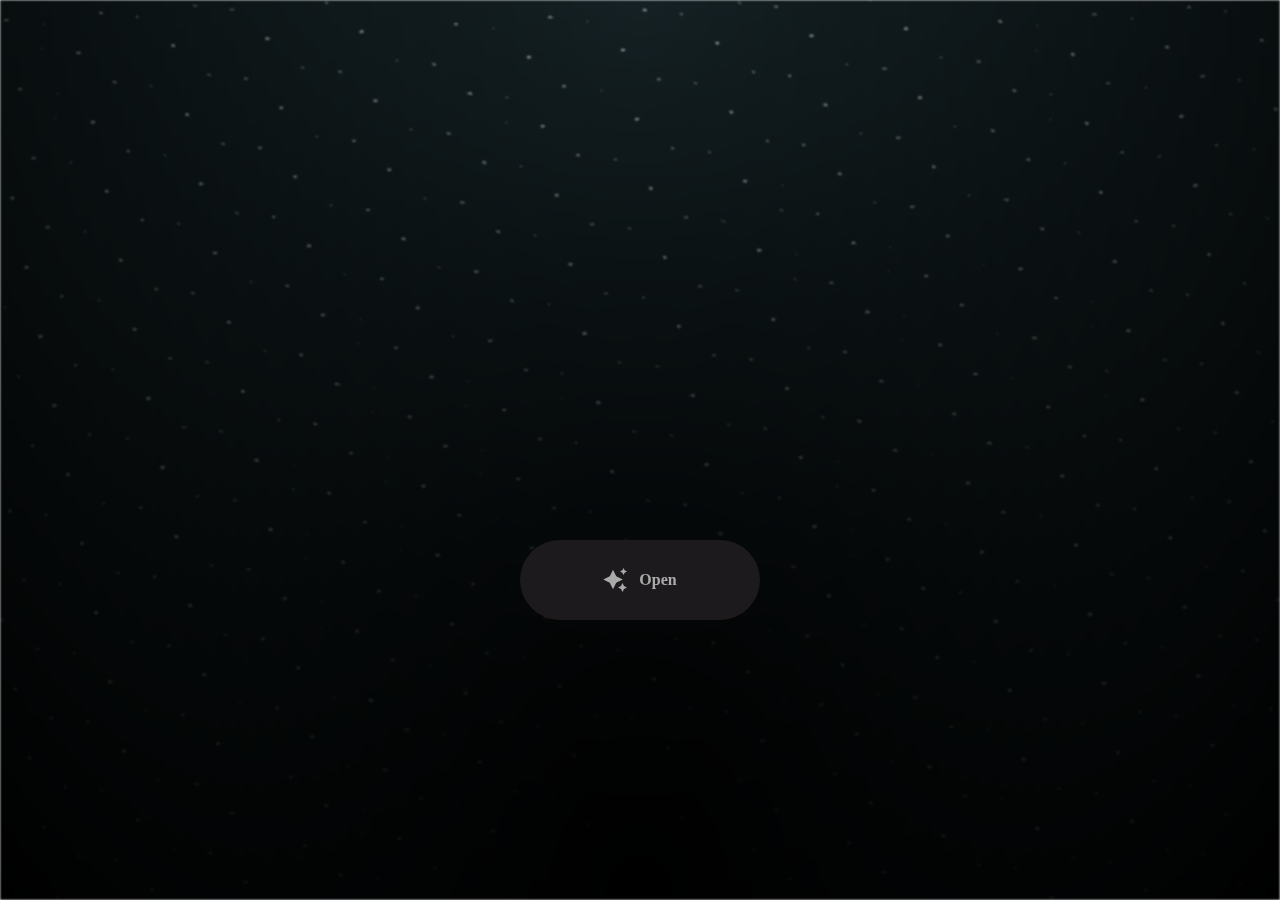
<file: index.html>
<html lang="en">
	<head>
		<meta charset="UTF-8" />
		<meta name="viewport" content="width=device-width, initial-scale=1.0" />
		<link rel="shortcut icon" href="images/gift.png" type="image/x-icon" />
		<link rel="stylesheet" href="css/index.css" />

		<!-- Document Title -->
		<title>I Have Something</title>
	</head>

	<body>
		<!-- Background -->
		<div class="night"></div>

		<!-- Title -->
		<h1 class="title"></h1>

		<!-- Button -->
		<div
			style="
				position: absolute;
				top: 60vh;
				width: 100%;
				display: flex;
				justify-content: center;
			"
		>
			<a href="flower.html" class="btn">
				<svg
					height="24"
					width="24"
					fill="#FFFFFF"
					viewBox="0 0 24 24"
					data-name="Layer 1"
					id="Layer_1"
					class="sparkle"
				>
					<path
						d="M10,21.236,6.755,14.745.264,11.5,6.755,8.255,10,1.764l3.245,6.491L19.736,11.5l-6.491,3.245ZM18,21l1.5,3L21,21l3-1.5L21,18l-1.5-3L18,18l-3,1.5ZM19.333,4.667,20.5,7l1.167-2.333L24,3.5,21.667,2.333,20.5,0,19.333,2.333,17,3.5Z"
					></path>
				</svg>

				<span class="text">Open</span>
			</a>
		</div>

		<script src="js/index.js"></script>
	</body>
</html>
</file>
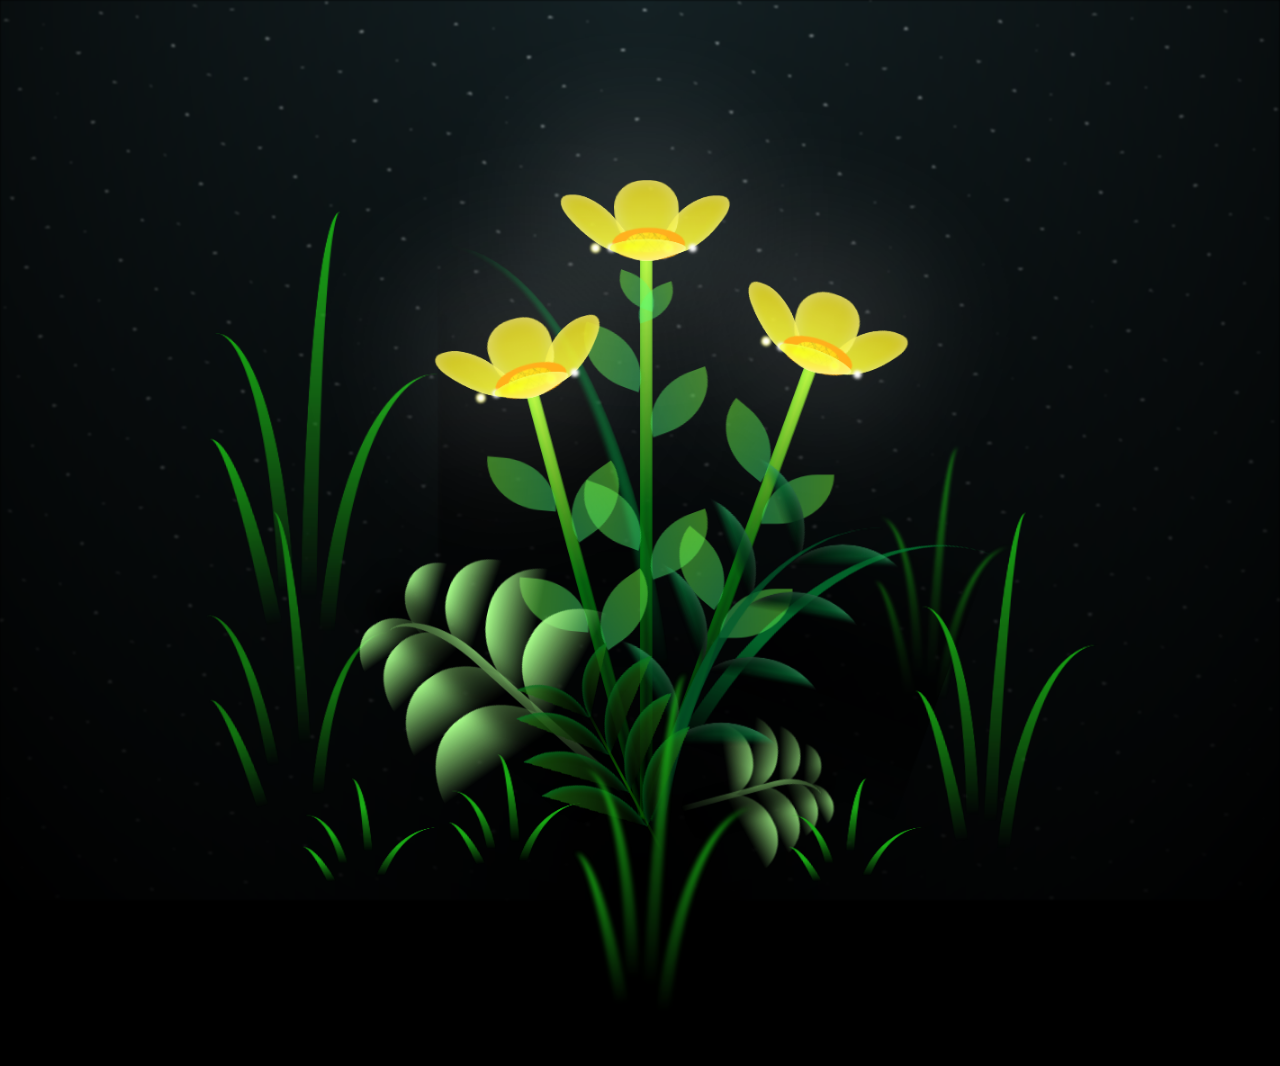
<file: flower.html>
<!DOCTYPE html>
<html lang="en">
	<head>
		<meta charset="UTF-8" />
		<meta http-equiv="X-UA-Compatible" content="IE=edge" />
		<meta name="viewport" content="width=device-width, initial-scale=1.0" />
		<link rel="shortcut icon" href="images/gift.png" type="image/x-icon" />
		<link rel="stylesheet" href="css/style.css" />

		<!-- Document Title -->
		<title>FLOWERS</title>
	</head>

	<body class="not-loaded">
		<!-- Background -->
		<div class="night"></div>

		<!-- Flower -->
		<div class="flowers">
			<div class="flower flower--1">
				<div class="flower__leafs flower__leafs--1">
					<div class="flower__leaf flower__leaf--1"></div>
					<div class="flower__leaf flower__leaf--2"></div>
					<div class="flower__leaf flower__leaf--3"></div>
					<div class="flower__leaf flower__leaf--4"></div>
					<div class="flower__white-circle"></div>

					<div class="flower__light flower__light--1"></div>
					<div class="flower__light flower__light--2"></div>
					<div class="flower__light flower__light--3"></div>
					<div class="flower__light flower__light--4"></div>
					<div class="flower__light flower__light--5"></div>
					<div class="flower__light flower__light--6"></div>
					<div class="flower__light flower__light--7"></div>
					<div class="flower__light flower__light--8"></div>
				</div>
				<div class="flower__line">
					<div class="flower__line__leaf flower__line__leaf--1"></div>
					<div class="flower__line__leaf flower__line__leaf--2"></div>
					<div class="flower__line__leaf flower__line__leaf--3"></div>
					<div class="flower__line__leaf flower__line__leaf--4"></div>
					<div class="flower__line__leaf flower__line__leaf--5"></div>
					<div class="flower__line__leaf flower__line__leaf--6"></div>
				</div>
			</div>

			<div class="flower flower--2">
				<div class="flower__leafs flower__leafs--2">
					<div class="flower__leaf flower__leaf--1"></div>
					<div class="flower__leaf flower__leaf--2"></div>
					<div class="flower__leaf flower__leaf--3"></div>
					<div class="flower__leaf flower__leaf--4"></div>
					<div class="flower__white-circle"></div>

					<div class="flower__light flower__light--1"></div>
					<div class="flower__light flower__light--2"></div>
					<div class="flower__light flower__light--3"></div>
					<div class="flower__light flower__light--4"></div>
					<div class="flower__light flower__light--5"></div>
					<div class="flower__light flower__light--6"></div>
					<div class="flower__light flower__light--7"></div>
					<div class="flower__light flower__light--8"></div>
				</div>
				<div class="flower__line">
					<div class="flower__line__leaf flower__line__leaf--1"></div>
					<div class="flower__line__leaf flower__line__leaf--2"></div>
					<div class="flower__line__leaf flower__line__leaf--3"></div>
					<div class="flower__line__leaf flower__line__leaf--4"></div>
				</div>
			</div>

			<div class="flower flower--3">
				<div class="flower__leafs flower__leafs--3">
					<div class="flower__leaf flower__leaf--1"></div>
					<div class="flower__leaf flower__leaf--2"></div>
					<div class="flower__leaf flower__leaf--3"></div>
					<div class="flower__leaf flower__leaf--4"></div>
					<div class="flower__white-circle"></div>

					<div class="flower__light flower__light--1"></div>
					<div class="flower__light flower__light--2"></div>
					<div class="flower__light flower__light--3"></div>
					<div class="flower__light flower__light--4"></div>
					<div class="flower__light flower__light--5"></div>
					<div class="flower__light flower__light--6"></div>
					<div class="flower__light flower__light--7"></div>
					<div class="flower__light flower__light--8"></div>
				</div>
				<div class="flower__line">
					<div class="flower__line__leaf flower__line__leaf--1"></div>
					<div class="flower__line__leaf flower__line__leaf--2"></div>
					<div class="flower__line__leaf flower__line__leaf--3"></div>
					<div class="flower__line__leaf flower__line__leaf--4"></div>
				</div>
			</div>

			<div class="grow-ans" style="--d: 1.2s">
				<div class="flower__g-long">
					<div class="flower__g-long__top"></div>
					<div class="flower__g-long__bottom"></div>
				</div>
			</div>

			<div class="growing-grass">
				<div class="flower__grass flower__grass--1">
					<div class="flower__grass--top"></div>
					<div class="flower__grass--bottom"></div>
					<div class="flower__grass__leaf flower__grass__leaf--1"></div>
					<div class="flower__grass__leaf flower__grass__leaf--2"></div>
					<div class="flower__grass__leaf flower__grass__leaf--3"></div>
					<div class="flower__grass__leaf flower__grass__leaf--4"></div>
					<div class="flower__grass__leaf flower__grass__leaf--5"></div>
					<div class="flower__grass__leaf flower__grass__leaf--6"></div>
					<div class="flower__grass__leaf flower__grass__leaf--7"></div>
					<div class="flower__grass__leaf flower__grass__leaf--8"></div>
					<div class="flower__grass__overlay"></div>
				</div>
			</div>

			<div class="growing-grass">
				<div class="flower__grass flower__grass--2">
					<div class="flower__grass--top"></div>
					<div class="flower__grass--bottom"></div>
					<div class="flower__grass__leaf flower__grass__leaf--1"></div>
					<div class="flower__grass__leaf flower__grass__leaf--2"></div>
					<div class="flower__grass__leaf flower__grass__leaf--3"></div>
					<div class="flower__grass__leaf flower__grass__leaf--4"></div>
					<div class="flower__grass__leaf flower__grass__leaf--5"></div>
					<div class="flower__grass__leaf flower__grass__leaf--6"></div>
					<div class="flower__grass__leaf flower__grass__leaf--7"></div>
					<div class="flower__grass__leaf flower__grass__leaf--8"></div>
					<div class="flower__grass__overlay"></div>
				</div>
			</div>

			<div class="grow-ans" style="--d: 2.4s">
				<div class="flower__g-right flower__g-right--1">
					<div class="leaf"></div>
				</div>
			</div>

			<div class="grow-ans" style="--d: 2.8s">
				<div class="flower__g-right flower__g-right--2">
					<div class="leaf"></div>
				</div>
			</div>

			<div class="grow-ans" style="--d: 2.8s">
				<div class="flower__g-front">
					<div
						class="flower__g-front__leaf-wrapper flower__g-front__leaf-wrapper--1"
					>
						<div class="flower__g-front__leaf"></div>
					</div>
					<div
						class="flower__g-front__leaf-wrapper flower__g-front__leaf-wrapper--2"
					>
						<div class="flower__g-front__leaf"></div>
					</div>
					<div
						class="flower__g-front__leaf-wrapper flower__g-front__leaf-wrapper--3"
					>
						<div class="flower__g-front__leaf"></div>
					</div>
					<div
						class="flower__g-front__leaf-wrapper flower__g-front__leaf-wrapper--4"
					>
						<div class="flower__g-front__leaf"></div>
					</div>
					<div
						class="flower__g-front__leaf-wrapper flower__g-front__leaf-wrapper--5"
					>
						<div class="flower__g-front__leaf"></div>
					</div>
					<div
						class="flower__g-front__leaf-wrapper flower__g-front__leaf-wrapper--6"
					>
						<div class="flower__g-front__leaf"></div>
					</div>
					<div
						class="flower__g-front__leaf-wrapper flower__g-front__leaf-wrapper--7"
					>
						<div class="flower__g-front__leaf"></div>
					</div>
					<div
						class="flower__g-front__leaf-wrapper flower__g-front__leaf-wrapper--8"
					>
						<div class="flower__g-front__leaf"></div>
					</div>
					<div class="flower__g-front__line"></div>
				</div>
			</div>

			<div class="grow-ans" style="--d: 3.2s">
				<div class="flower__g-fr">
					<div class="leaf"></div>
					<div class="flower__g-fr__leaf flower__g-fr__leaf--1"></div>
					<div class="flower__g-fr__leaf flower__g-fr__leaf--2"></div>
					<div class="flower__g-fr__leaf flower__g-fr__leaf--3"></div>
					<div class="flower__g-fr__leaf flower__g-fr__leaf--4"></div>
					<div class="flower__g-fr__leaf flower__g-fr__leaf--5"></div>
					<div class="flower__g-fr__leaf flower__g-fr__leaf--6"></div>
					<div class="flower__g-fr__leaf flower__g-fr__leaf--7"></div>
					<div class="flower__g-fr__leaf flower__g-fr__leaf--8"></div>
				</div>
			</div>

			<div class="long-g long-g--0">
				<div class="grow-ans" style="--d: 3s">
					<div class="leaf leaf--0"></div>
				</div>
				<div class="grow-ans" style="--d: 2.2s">
					<div class="leaf leaf--1"></div>
				</div>
				<div class="grow-ans" style="--d: 3.4s">
					<div class="leaf leaf--2"></div>
				</div>
				<div class="grow-ans" style="--d: 3.6s">
					<div class="leaf leaf--3"></div>
				</div>
			</div>

			<div class="long-g long-g--1">
				<div class="grow-ans" style="--d: 3.6s">
					<div class="leaf leaf--0"></div>
				</div>
				<div class="grow-ans" style="--d: 3.8s">
					<div class="leaf leaf--1"></div>
				</div>
				<div class="grow-ans" style="--d: 4s">
					<div class="leaf leaf--2"></div>
				</div>
				<div class="grow-ans" style="--d: 4.2s">
					<div class="leaf leaf--3"></div>
				</div>
			</div>

			<div class="long-g long-g--2">
				<div class="grow-ans" style="--d: 4s">
					<div class="leaf leaf--0"></div>
				</div>
				<div class="grow-ans" style="--d: 4.2s">
					<div class="leaf leaf--1"></div>
				</div>
				<div class="grow-ans" style="--d: 4.4s">
					<div class="leaf leaf--2"></div>
				</div>
				<div class="grow-ans" style="--d: 4.6s">
					<div class="leaf leaf--3"></div>
				</div>
			</div>

			<div class="long-g long-g--3">
				<div class="grow-ans" style="--d: 4s">
					<div class="leaf leaf--0"></div>
				</div>
				<div class="grow-ans" style="--d: 4.2s">
					<div class="leaf leaf--1"></div>
				</div>
				<div class="grow-ans" style="--d: 3s">
					<div class="leaf leaf--2"></div>
				</div>
				<div class="grow-ans" style="--d: 3.6s">
					<div class="leaf leaf--3"></div>
				</div>
			</div>

			<div class="long-g long-g--4">
				<div class="grow-ans" style="--d: 4s">
					<div class="leaf leaf--0"></div>
				</div>
				<div class="grow-ans" style="--d: 4.2s">
					<div class="leaf leaf--1"></div>
				</div>
				<div class="grow-ans" style="--d: 3s">
					<div class="leaf leaf--2"></div>
				</div>
				<div class="grow-ans" style="--d: 3.6s">
					<div class="leaf leaf--3"></div>
				</div>
			</div>

			<div class="long-g long-g--5">
				<div class="grow-ans" style="--d: 4s">
					<div class="leaf leaf--0"></div>
				</div>
				<div class="grow-ans" style="--d: 4.2s">
					<div class="leaf leaf--1"></div>
				</div>
				<div class="grow-ans" style="--d: 3s">
					<div class="leaf leaf--2"></div>
				</div>
				<div class="grow-ans" style="--d: 3.6s">
					<div class="leaf leaf--3"></div>
				</div>
			</div>

			<div class="long-g long-g--6">
				<div class="grow-ans" style="--d: 4.2s">
					<div class="leaf leaf--0"></div>
				</div>
				<div class="grow-ans" style="--d: 4.4s">
					<div class="leaf leaf--1"></div>
				</div>
				<div class="grow-ans" style="--d: 4.6s">
					<div class="leaf leaf--2"></div>
				</div>
				<div class="grow-ans" style="--d: 4.8s">
					<div class="leaf leaf--3"></div>
				</div>
			</div>

			<div class="long-g long-g--7">
				<div class="grow-ans" style="--d: 3s">
					<div class="leaf leaf--0"></div>
				</div>
				<div class="grow-ans" style="--d: 3.2s">
					<div class="leaf leaf--1"></div>
				</div>
				<div class="grow-ans" style="--d: 3.5s">
					<div class="leaf leaf--2"></div>
				</div>
				<div class="grow-ans" style="--d: 3.6s">
					<div class="leaf leaf--3"></div>
				</div>
			</div>
		</div>

		<!-- Title -->
		<h1 class="title"><span id="title"></span></h1>
	</body>
</html>

<!-- Import Javascript -->
<script src="js/main.js"></script>
</file>
<file: css/index.css>
*,
*::after,
*::before {
	padding: 0;
	margin: 0;
	box-sizing: border-box;
}

:root {
	--dark-color: #000;
}

.night {
	position: fixed;
	left: 50%;
	top: 0;
	transform: translateX(-50%);
	width: 100%;
	height: 100%;
	filter: blur(0.1vmin);
	background-image: radial-gradient(
			ellipse at top,
			transparent 0%,
			var(--dark-color)
		),
		radial-gradient(
			ellipse at bottom,
			var(--dark-color),
			rgba(145, 233, 255, 0.2)
		),
		repeating-linear-gradient(
			220deg,
			rgb(0, 0, 0) 0px,
			rgb(0, 0, 0) 19px,
			transparent 19px,
			transparent 22px
		),
		repeating-linear-gradient(
			189deg,
			rgb(0, 0, 0) 0px,
			rgb(0, 0, 0) 19px,
			transparent 19px,
			transparent 22px
		),
		repeating-linear-gradient(
			148deg,
			rgb(0, 0, 0) 0px,
			rgb(0, 0, 0) 19px,
			transparent 19px,
			transparent 22px
		),
		linear-gradient(90deg, rgb(255, 255, 250), rgb(240, 240, 240));
}

.title {
	position: absolute;
	top: 0;
	left: 0;
	color: white;
	font-family: 'Courier New', Courier, monospace;

	display: flex;
	flex-wrap: wrap;
	justify-content: center;
	align-content: center;
	align-items: center;

	width: 100%;
	height: 100vh;
	text-shadow: 0 0 20px white;
	letter-spacing: 0px;
}

@media (min-width: 500px) {
	.title {
		letter-spacing: 20px;
	}
}

@keyframes typing {
	from {
		opacity: 0;
	}

	to {
		opacity: 1;
	}
}

/* Terapkan animasi dengan delay */
.title span {
	opacity: 0;
	animation: typing 1s ease forwards;
	animation-delay: var(--delay);
}

a {
	text-decoration: none;
}

.btn {
	border: none;
	width: 15em;
	height: 5em;
	border-radius: 3em;
	display: flex;
	justify-content: center;
	align-items: center;
	gap: 12px;
	background: #1c1a1c;
	cursor: pointer;
	transition: all 1000ms ease-in-out;
}

.sparkle {
	fill: #aaaaaa;
	transition: all 800ms ease;
}

.text {
	font-weight: 600;
	color: #aaaaaa;
	font-size: medium;
}

.btn:hover {
	background: linear-gradient(0deg, #a47cf3, #683fea);
	box-shadow: inset 0px 1px 0px 0px rgba(255, 255, 255, 0.4),
		inset 0px -4px 0px 0px rgba(0, 0, 0, 0.2),
		0px 0px 0px 4px rgba(255, 255, 255, 0.2), 0px 0px 180px 0px #9917ff;
	transform: translateY(-2px);
}

.btn:hover .text {
	color: white;
}

.btn:hover .sparkle {
	fill: white;
	transform: scale(1.2);
}
</file>
<file: css/style.css>
*,
*::after,
*::before {
	padding: 0;
	margin: 0;
	box-sizing: border-box;
}

:root {
	--dark-color: #000;
}

.title {
	position: absolute;
	width: 100%;
	text-align: center;
	margin-top: 50px;
	top: 0;
	left: 0;
	color: white;
	font-family: 'Courier New', Courier, monospace;
	font-size: 70px;
	text-shadow: 0px 0px 20px white;
}

body {
	display: flex;
	align-items: flex-end;
	justify-content: center;
	min-height: 100vh;
	background-color: var(--dark-color);
	overflow: hidden;
	perspective: 1000px;
}

.night {
	position: fixed;
	left: 50%;
	top: 0;
	transform: translateX(-50%);
	width: 100%;
	height: 100%;
	filter: blur(0.1vmin);
	background-image: radial-gradient(
			ellipse at top,
			transparent 0%,
			var(--dark-color)
		),
		radial-gradient(
			ellipse at bottom,
			var(--dark-color),
			rgba(145, 233, 255, 0.2)
		),
		repeating-linear-gradient(
			220deg,
			rgb(0, 0, 0) 0px,
			rgb(0, 0, 0) 19px,
			transparent 19px,
			transparent 22px
		),
		repeating-linear-gradient(
			189deg,
			rgb(0, 0, 0) 0px,
			rgb(0, 0, 0) 19px,
			transparent 19px,
			transparent 22px
		),
		repeating-linear-gradient(
			148deg,
			rgb(0, 0, 0) 0px,
			rgb(0, 0, 0) 19px,
			transparent 19px,
			transparent 22px
		),
		linear-gradient(90deg, rgb(255, 255, 250), rgb(240, 240, 240));
}

.flowers {
	position: relative;
	transform: scale(0.9);
}

.flower {
	position: absolute;
	bottom: 10vmin;
	transform-origin: bottom center;
	z-index: 10;
	--fl-speed: 0.8s;
}

.flower--1 {
	animation: moving-flower-1 4s linear infinite;
}

.flower--1 .flower__line {
	height: 70vmin;
	animation-delay: 0.3s;
}

.flower--1 .flower__line__leaf--1 {
	animation: blooming-leaf-right var(--fl-speed) 1.6s backwards;
}

.flower--1 .flower__line__leaf--2 {
	animation: blooming-leaf-right var(--fl-speed) 1.4s backwards;
}

.flower--1 .flower__line__leaf--3 {
	animation: blooming-leaf-left var(--fl-speed) 1.2s backwards;
}

.flower--1 .flower__line__leaf--4 {
	animation: blooming-leaf-left var(--fl-speed) 1s backwards;
}

.flower--1 .flower__line__leaf--5 {
	animation: blooming-leaf-right var(--fl-speed) 1.8s backwards;
}

.flower--1 .flower__line__leaf--6 {
	animation: blooming-leaf-left var(--fl-speed) 2s backwards;
}

.flower--2 {
	left: 50%;
	transform: rotate(20deg);
	animation: moving-flower-2 4s linear infinite;
}

.flower--2 .flower__line {
	height: 60vmin;
	animation-delay: 0.6s;
}

.flower--2 .flower__line__leaf--1 {
	animation: blooming-leaf-right var(--fl-speed) 1.9s backwards;
}

.flower--2 .flower__line__leaf--2 {
	animation: blooming-leaf-right var(--fl-speed) 1.7s backwards;
}

.flower--2 .flower__line__leaf--3 {
	animation: blooming-leaf-left var(--fl-speed) 1.5s backwards;
}

.flower--2 .flower__line__leaf--4 {
	animation: blooming-leaf-left var(--fl-speed) 1.3s backwards;
}

.flower--3 {
	left: 50%;
	transform: rotate(-15deg);
	animation: moving-flower-3 4s linear infinite;
}

.flower--3 .flower__line {
	animation-delay: 0.9s;
}

.flower--3 .flower__line__leaf--1 {
	animation: blooming-leaf-right var(--fl-speed) 2.5s backwards;
}

.flower--3 .flower__line__leaf--2 {
	animation: blooming-leaf-right var(--fl-speed) 2.3s backwards;
}

.flower--3 .flower__line__leaf--3 {
	animation: blooming-leaf-left var(--fl-speed) 2.1s backwards;
}

.flower--3 .flower__line__leaf--4 {
	animation: blooming-leaf-left var(--fl-speed) 1.9s backwards;
}

.flower__leafs {
	position: relative;
	animation: blooming-flower 2s backwards;
	background-color: #ffff23;
}

.flower__leafs--1 {
	animation-delay: 1.1s;
}

.flower__leafs--2 {
	animation-delay: 1.4s;
}

.flower__leafs--3 {
	animation-delay: 1.7s;
}

.flower__leafs::after {
	content: '';
	position: absolute;
	left: 0;
	top: 0;
	transform: translate(-50%, -100%);
	width: 8vmin;
	height: 8vmin;
	background-color: #fff;
	filter: blur(10vmin);
}

.flower__leaf {
	position: absolute;
	bottom: 0;
	left: 50%;
	width: 8vmin;
	height: 11vmin;
	border-radius: 51% 49% 47% 53%/44% 45% 55% 69%;
	background-color: #ffff23;
	background-image: linear-gradient(to top, #fbff2a, #e2d111);
	transform-origin: bottom center;
	opacity: 0.9;
	box-shadow: inset 0 0 2vmin rgba(255, 255, 255, 0.5);
}

.flower__leaf--1 {
	transform: translate(-10%, 1%) rotateY(40deg) rotateX(-50deg);
}

.flower__leaf--2 {
	transform: translate(-50%, -4%) rotateX(40deg);
}

.flower__leaf--3 {
	transform: translate(-90%, 0%) rotateY(45deg) rotateX(50deg);
}

.flower__leaf--4 {
	width: 8vmin;
	height: 8vmin;
	transform-origin: bottom left;
	border-radius: 4vmin 10vmin 4vmin 4vmin;
	transform: translate(0%, 18%) rotateX(70deg) rotate(-43deg);
	background-image: linear-gradient(to top, rgba(255, 2555, 255, 0.4), #f2ff00);
	z-index: 1;
	opacity: 0.8;
	-webkit-transform: translate(0%, 18%) rotateX(70deg) rotate(-43deg);
	-moz-transform: translate(0%, 18%) rotateX(70deg) rotate(-43deg);
	-ms-transform: translate(0%, 18%) rotateX(70deg) rotate(-43deg);
	-o-transform: translate(0%, 18%) rotateX(70deg) rotate(-43deg);
}

.flower__white-circle {
	position: absolute;
	left: -3.5vmin;
	top: -3vmin;
	width: 9vmin;
	height: 4vmin;
	border-radius: 50%;
	background-color: #ffa805;
}

.flower__white-circle::after {
	content: '';
	position: absolute;
	left: 50%;
	top: 45%;
	transform: translate(-50%, -50%);
	width: 60%;
	height: 60%;
	border-radius: inherit;
	background-image: repeating-linear-gradient(
			135deg,
			rgba(0, 0, 0, 0.03) 0px,
			rgba(0, 0, 0, 0.03) 1px,
			transparent 1px,
			transparent 12px
		),
		repeating-linear-gradient(
			45deg,
			rgba(0, 0, 0, 0.03) 0px,
			rgba(0, 0, 0, 0.03) 1px,
			transparent 1px,
			transparent 12px
		),
		repeating-linear-gradient(
			67.5deg,
			rgba(0, 0, 0, 0.03) 0px,
			rgba(0, 0, 0, 0.03) 1px,
			transparent 1px,
			transparent 12px
		),
		repeating-linear-gradient(
			135deg,
			rgba(0, 0, 0, 0.03) 0px,
			rgba(0, 0, 0, 0.03) 1px,
			transparent 1px,
			transparent 12px
		),
		repeating-linear-gradient(
			45deg,
			rgba(0, 0, 0, 0.03) 0px,
			rgba(0, 0, 0, 0.03) 1px,
			transparent 1px,
			transparent 12px
		),
		repeating-linear-gradient(
			112.5deg,
			rgba(0, 0, 0, 0.03) 0px,
			rgba(0, 0, 0, 0.03) 1px,
			transparent 1px,
			transparent 12px
		),
		repeating-linear-gradient(
			112.5deg,
			rgba(0, 0, 0, 0.03) 0px,
			rgba(0, 0, 0, 0.03) 1px,
			transparent 1px,
			transparent 12px
		),
		repeating-linear-gradient(
			45deg,
			rgba(0, 0, 0, 0.03) 0px,
			rgba(0, 0, 0, 0.03) 1px,
			transparent 1px,
			transparent 12px
		),
		repeating-linear-gradient(
			22.5deg,
			rgba(0, 0, 0, 0.03) 0px,
			rgba(0, 0, 0, 0.03) 1px,
			transparent 1px,
			transparent 12px
		),
		repeating-linear-gradient(
			45deg,
			rgba(0, 0, 0, 0.03) 0px,
			rgba(0, 0, 0, 0.03) 1px,
			transparent 1px,
			transparent 12px
		),
		repeating-linear-gradient(
			22.5deg,
			rgba(0, 0, 0, 0.03) 0px,
			rgba(0, 0, 0, 0.03) 1px,
			transparent 1px,
			transparent 12px
		),
		repeating-linear-gradient(
			135deg,
			rgba(0, 0, 0, 0.03) 0px,
			rgba(0, 0, 0, 0.03) 1px,
			transparent 1px,
			transparent 12px
		),
		repeating-linear-gradient(
			157.5deg,
			rgba(0, 0, 0, 0.03) 0px,
			rgba(0, 0, 0, 0.03) 1px,
			transparent 1px,
			transparent 12px
		),
		repeating-linear-gradient(
			67.5deg,
			rgba(0, 0, 0, 0.03) 0px,
			rgba(0, 0, 0, 0.03) 1px,
			transparent 1px,
			transparent 12px
		),
		repeating-linear-gradient(
			67.5deg,
			rgba(0, 0, 0, 0.03) 0px,
			rgba(0, 0, 0, 0.03) 1px,
			transparent 1px,
			transparent 12px
		),
		linear-gradient(90deg, rgb(255, 235, 18), rgb(255, 206, 0));
}

.flower__line {
	height: 55vmin;
	width: 1.5vmin;
	background-image: linear-gradient(
			to left,
			rgba(0, 146, 10, 0.2),
			transparent,
			rgba(0, 208, 10, 0.2)
		),
		linear-gradient(to top, transparent 10%, #098013b7, #bfff34);
	box-shadow: inset 0 0 2px rgba(0, 0, 0, 0.5);
	animation: grow-flower-tree 4s backwards;
}

.flower__line__leaf {
	--w: 7vmin;
	--h: calc(var(--w) + 2vmin);
	position: absolute;
	top: 20%;
	left: 90%;
	width: var(--w);
	height: var(--h);
	border-top-right-radius: var(--h);
	border-bottom-left-radius: var(--h);
	background-image: linear-gradient(to top, rgba(72, 255, 130, 0.4), #77ff4176);
}

.flower__line__leaf--1 {
	transform: rotate(70deg) rotateY(30deg);
}

.flower__line__leaf--2 {
	top: 45%;
	transform: rotate(70deg) rotateY(30deg);
}

.flower__line__leaf--3,
.flower__line__leaf--4,
.flower__line__leaf--6 {
	border-top-right-radius: 0;
	border-bottom-left-radius: 0;
	border-top-left-radius: var(--h);
	border-bottom-right-radius: var(--h);
	left: -460%;
	top: 12%;
	transform: rotate(-70deg) rotateY(30deg);
}

.flower__line__leaf--4 {
	top: 40%;
}

.flower__line__leaf--5 {
	top: 0;
	transform-origin: left;
	transform: rotate(70deg) rotateY(30deg) scale(0.6);
}

.flower__line__leaf--6 {
	top: -2%;
	left: -450%;
	transform-origin: right;
	transform: rotate(-70deg) rotateY(30deg) scale(0.6);
}

.flower__light {
	position: absolute;
	bottom: 0vmin;
	width: 1vmin;
	height: 1vmin;
	background-color: rgb(255, 251, 0);
	border-radius: 50%;
	filter: blur(0.2vmin);
	animation: light-ans 4s linear infinite backwards;
}

.flower__light:nth-child(odd) {
	background-color: #ffffff;
}

.flower__light--1 {
	left: -2vmin;
	animation-delay: 1s;
}

.flower__light--2 {
	left: 3vmin;
	animation-delay: 0.5s;
}

.flower__light--3 {
	left: -6vmin;
	animation-delay: 0.3s;
}

.flower__light--4 {
	left: 6vmin;
	animation-delay: 0.9s;
}

.flower__light--5 {
	left: -1vmin;
	animation-delay: 1.5s;
}

.flower__light--6 {
	left: -4vmin;
	animation-delay: 3s;
}

.flower__light--7 {
	left: 3vmin;
	animation-delay: 2s;
}

.flower__light--8 {
	left: -6vmin;
	animation-delay: 3.5s;
}

.flower__grass {
	--c: #a9ff8c;
	--line-w: 1.5vmin;
	position: absolute;
	bottom: 12vmin;
	left: -7vmin;
	display: flex;
	flex-direction: column;
	align-items: flex-end;
	z-index: 20;
	transform-origin: bottom center;
	transform: rotate(-48deg) rotateY(40deg);
}

.flower__grass--1 {
	animation: moving-grass 2s linear infinite;
}

.flower__grass--2 {
	left: 2vmin;
	bottom: 10vmin;
	transform: scale(0.5) rotate(75deg) rotateX(10deg) rotateY(-200deg);
	opacity: 0.8;
	z-index: 0;
	animation: moving-grass--2 1.5s linear infinite;
}

.flower__grass--top {
	width: 7vmin;
	height: 10vmin;
	border-top-right-radius: 100%;
	border-right: var(--line-w) solid var(--c);
	transform-origin: bottom center;
	transform: rotate(-2deg);
}

.flower__grass--bottom {
	margin-top: -2px;
	width: var(--line-w);
	height: 25vmin;
	background-image: linear-gradient(to top, transparent, var(--c));
}

.flower__grass__leaf {
	--size: 10vmin;
	position: absolute;
	width: calc(var(--size) * 2.1);
	height: var(--size);
	border-top-left-radius: var(--size);
	border-top-right-radius: var(--size);
	background-image: linear-gradient(
		to top,
		transparent,
		transparent 30%,
		var(--c)
	);
	z-index: 100;
}

.flower__grass__leaf--1 {
	top: -6%;
	left: 30%;
	--size: 6vmin;
	transform: rotate(-20deg);
	animation: growing-grass-ans--1 2s 2.6s backwards;
}

@keyframes growing-grass-ans--1 {
	0% {
		transform-origin: bottom left;
		transform: rotate(-20deg) scale(0);
	}
}

.flower__grass__leaf--2 {
	top: -5%;
	left: -110%;
	--size: 6vmin;
	transform: rotate(10deg);
	animation: growing-grass-ans--2 2s 2.4s linear backwards;
}

@keyframes growing-grass-ans--2 {
	0% {
		transform-origin: bottom right;
		transform: rotate(10deg) scale(0);
	}
}

.flower__grass__leaf--3 {
	top: 5%;
	left: 60%;
	--size: 8vmin;
	transform: rotate(-18deg) rotateX(-20deg);
	animation: growing-grass-ans--3 2s 2.2s linear backwards;
}

@keyframes growing-grass-ans--3 {
	0% {
		transform-origin: bottom left;
		transform: rotate(-18deg) rotateX(-20deg) scale(0);
	}
}

.flower__grass__leaf--4 {
	top: 6%;
	left: -135%;
	--size: 8vmin;
	transform: rotate(2deg);
	animation: growing-grass-ans--4 2s 2s linear backwards;
}

@keyframes growing-grass-ans--4 {
	0% {
		transform-origin: bottom right;
		transform: rotate(2deg) scale(0);
	}
}

.flower__grass__leaf--5 {
	top: 20%;
	left: 60%;
	--size: 10vmin;
	transform: rotate(-24deg) rotateX(-20deg);
	animation: growing-grass-ans--5 2s 1.8s linear backwards;
}

@keyframes growing-grass-ans--5 {
	0% {
		transform-origin: bottom left;
		transform: rotate(-24deg) rotateX(-20deg) scale(0);
	}
}

.flower__grass__leaf--6 {
	top: 22%;
	left: -180%;
	--size: 10vmin;
	transform: rotate(10deg);
	animation: growing-grass-ans--6 2s 1.6s linear backwards;
}

@keyframes growing-grass-ans--6 {
	0% {
		transform-origin: bottom right;
		transform: rotate(10deg) scale(0);
	}
}

.flower__grass__leaf--7 {
	top: 39%;
	left: 70%;
	--size: 10vmin;
	transform: rotate(-10deg);
	animation: growing-grass-ans--7 2s 1.4s linear backwards;
}

@keyframes growing-grass-ans--7 {
	0% {
		transform-origin: bottom left;
		transform: rotate(-10deg) scale(0);
	}
}

.flower__grass__leaf--8 {
	top: 40%;
	left: -215%;
	--size: 11vmin;
	transform: rotate(10deg);
	animation: growing-grass-ans--8 2s 1.2s linear backwards;
}

@keyframes growing-grass-ans--8 {
	0% {
		transform-origin: bottom right;
		transform: rotate(10deg) scale(0);
	}
}

.flower__grass__overlay {
	position: absolute;
	top: -10%;
	right: 0%;
	width: 100%;
	height: 100%;
	background-color: rgba(0, 0, 0, 0.6);
	filter: blur(1.5vmin);
	z-index: 100;
}

.flower__g-long {
	--w: 2vmin;
	--h: 6vmin;
	--c: ##098013ad;
	position: absolute;
	bottom: 10vmin;
	left: -3vmin;
	transform-origin: bottom center;
	transform: rotate(-30deg) rotateY(-20deg);
	display: flex;
	flex-direction: column;
	align-items: flex-end;
	animation: flower-g-long-ans 3s linear infinite;
}

@keyframes flower-g-long-ans {
	0%,
	100% {
		transform: rotate(-30deg) rotateY(-20deg);
	}

	50% {
		transform: rotate(-32deg) rotateY(-20deg);
	}
}

.flower__g-long__top {
	top: calc(var(--h) * -1);
	width: calc(var(--w) + 1vmin);
	height: var(--h);
	border-top-right-radius: 100%;
	border-right: 0.7vmin solid var(--c);
	transform: translate(-0.7vmin, 1vmin);
}

.flower__g-long__bottom {
	width: var(--w);
	height: 50vmin;
	transform-origin: bottom center;
	background-image: linear-gradient(to top, transparent 30%, var(--c));
	box-shadow: inset 0 0 2px rgba(0, 0, 0, 0.5);
	-webkit-clip-path: polygon(35% 0, 65% 1%, 100% 100%, 0% 100%);
	clip-path: polygon(35% 0, 65% 1%, 100% 100%, 0% 100%);
}

.flower__g-right {
	position: absolute;
	bottom: 6vmin;
	left: -2vmin;
	transform-origin: bottom left;
	transform: rotate(20deg);
}

.flower__g-right .leaf {
	width: 30vmin;
	height: 50vmin;
	border-top-left-radius: 100%;
	border-left: 2vmin solid #047933cf;
	background-image: linear-gradient(
		to bottom,
		transparent,
		var(--dark-color) 60%
	);
	-webkit-mask-image: linear-gradient(to top, transparent 30%, #11ae1e 60%);
}

.flower__g-right--1 {
	animation: flower-g-right-ans 2.5s linear infinite;
}

.flower__g-right--2 {
	left: 5vmin;
	transform: rotateY(-180deg);
	animation: flower-g-right-ans--2 3s linear infinite;
}

.flower__g-right--2 .leaf {
	height: 75vmin;
	filter: blur(0.3vmin);
	opacity: 0.8;
}

@keyframes flower-g-right-ans {
	0%,
	100% {
		transform: rotate(20deg);
	}

	50% {
		transform: rotate(24deg) rotateX(-20deg);
	}
}

@keyframes flower-g-right-ans--2 {
	0%,
	100% {
		transform: rotateY(-180deg) rotate(0deg) rotateX(-20deg);
	}

	50% {
		transform: rotateY(-180deg) rotate(6deg) rotateX(-20deg);
	}
}

.flower__g-front {
	position: absolute;
	bottom: 6vmin;
	left: 2.5vmin;
	z-index: 100;
	transform-origin: bottom center;
	transform: rotate(-28deg) rotateY(30deg) scale(1.04);
	animation: flower__g-front-ans 2s linear infinite;
}

@keyframes flower__g-front-ans {
	0%,
	100% {
		transform: rotate(-28deg) rotateY(30deg) scale(1.04);
	}

	50% {
		transform: rotate(-35deg) rotateY(40deg) scale(1.04);
	}
}

.flower__g-front__line {
	width: 0.3vmin;
	height: 20vmin;
	background-image: linear-gradient(
		to top,
		transparent,
		#0d5a00,
		transparent 100%
	);
	position: relative;
}

.flower__g-front__leaf-wrapper {
	position: absolute;
	top: 0;
	left: 0;
	transform-origin: bottom left;
	transform: rotate(10deg);
}

.flower__g-front__leaf-wrapper:nth-child(even) {
	left: 0vmin;
	transform: rotateY(-180deg) rotate(5deg);
	animation: flower__g-front__leaf-left-ans 1s ease-in backwards;
}

.flower__g-front__leaf-wrapper:nth-child(odd) {
	animation: flower__g-front__leaf-ans 1s ease-in backwards;
}

.flower__g-front__leaf-wrapper--1 {
	top: -8vmin;
	transform: scale(0.7);
	animation: flower__g-front__leaf-ans 1s 5.5s ease-in backwards !important;
}

.flower__g-front__leaf-wrapper--2 {
	top: -8vmin;
	transform: rotateY(-180deg) scale(0.7) !important;
	animation: flower__g-front__leaf-left-ans-2 1s 4.6s ease-in backwards !important;
}

.flower__g-front__leaf-wrapper--3 {
	top: -3vmin;
	animation: flower__g-front__leaf-ans 1s 4.6s ease-in backwards;
}

.flower__g-front__leaf-wrapper--4 {
	top: -3vmin;
	transform: rotateY(-180deg) scale(0.9) !important;
	animation: flower__g-front__leaf-left-ans-2 1s 4.6s ease-in backwards !important;
}

@keyframes flower__g-front__leaf-left-ans-2 {
	0% {
		transform: rotateY(-180deg) scale(0);
	}
}

.flower__g-front__leaf-wrapper--5,
.flower__g-front__leaf-wrapper--6 {
	top: 2vmin;
}

.flower__g-front__leaf-wrapper--7,
.flower__g-front__leaf-wrapper--8 {
	top: 6.5vmin;
}

.flower__g-front__leaf-wrapper--2 {
	animation-delay: 5.2s !important;
}

.flower__g-front__leaf-wrapper--3 {
	animation-delay: 4.9s !important;
}

.flower__g-front__leaf-wrapper--5 {
	animation-delay: 4.3s !important;
}

.flower__g-front__leaf-wrapper--6 {
	animation-delay: 4.1s !important;
}

.flower__g-front__leaf-wrapper--7 {
	animation-delay: 3.8s !important;
}

.flower__g-front__leaf-wrapper--8 {
	animation-delay: 3.5s !important;
}

@keyframes flower__g-front__leaf-ans {
	0% {
		transform: rotate(10deg) scale(0);
	}
}

@keyframes flower__g-front__leaf-left-ans {
	0% {
		transform: rotateY(-180deg) rotate(5deg) scale(0);
	}
}

.flower__g-front__leaf {
	width: 10vmin;
	height: 10vmin;
	border-radius: 100% 0% 0% 100%/100% 100% 0% 0%;
	box-shadow: inset 0 2px 1vmin hsl(139, 96%, 22%);
	background-image: linear-gradient(
			to bottom left,
			transparent,
			var(--dark-color)
		),
		linear-gradient(
			to bottom right,
			#2fa6177c 50%,
			transparent 50%,
			transparent
		);
	-webkit-mask-image: linear-gradient(
		to bottom right,
		#00a12b 50%,
		transparent 50%,
		transparent
	);
	mask-image: linear-gradient(
		to bottom right,
		#00ad14 50%,
		transparent 50%,
		transparent
	);
}

.flower__g-fr {
	position: absolute;
	bottom: -4vmin;
	left: vmin;
	transform-origin: bottom left;
	z-index: 10;
	animation: flower__g-fr-ans 2s linear infinite;
}

@keyframes flower__g-fr-ans {
	0%,
	100% {
		transform: rotate(2deg);
	}

	50% {
		transform: rotate(4deg);
		-webkit-transform: rotate(4deg);
		-moz-transform: rotate(4deg);
		-ms-transform: rotate(4deg);
		-o-transform: rotate(4deg);
	}
}

.flower__g-fr .leaf {
	width: 30vmin;
	height: 50vmin;
	border-top-left-radius: 100%;
	border-left: 2vmin solid #035c2d;
	-webkit-mask-image: linear-gradient(to top, transparent 25%, #295a2dbd 50%);
	position: relative;
	z-index: 1;
}

.flower__g-fr__leaf {
	position: absolute;
	top: 0;
	left: 0;
	width: 10vmin;
	height: 10vmin;
	border-radius: 100% 0% 0% 100%/100% 100% 0% 0%;
	box-shadow: inset 0 2px 1vmin hsla(0, 0%, 100%, 0.2);
	background-image: linear-gradient(
			to bottom left,
			transparent,
			var(--dark-color) 98%
		),
		linear-gradient(
			to bottom right,
			#09a04dab 45%,
			transparent 50%,
			transparent
		);
	-webkit-mask-image: linear-gradient(
		135deg,
		#fff 40%,
		transparent 50%,
		transparent
	);
}

.flower__g-fr__leaf--1 {
	left: 20vmin;
	transform: rotate(45deg);
	animation: flower__g-fr-leaft-ans-1 0.5s 5.2s linear backwards;
}

@keyframes flower__g-fr-leaft-ans-1 {
	0% {
		transform-origin: left;
		transform: rotate(45deg) scale(0);
	}
}

.flower__g-fr__leaf--2 {
	left: 12vmin;
	top: -7vmin;
	transform: rotate(25deg) rotateY(-180deg);
	animation: flower__g-fr-leaft-ans-6 0.5s 5s linear backwards;
}

.flower__g-fr__leaf--3 {
	left: 15vmin;
	top: 6vmin;
	transform: rotate(55deg);
	animation: flower__g-fr-leaft-ans-5 0.5s 4.8s linear backwards;
}

.flower__g-fr__leaf--4 {
	left: 6vmin;
	top: -2vmin;
	transform: rotate(25deg) rotateY(-180deg);
	animation: flower__g-fr-leaft-ans-6 0.5s 4.6s linear backwards;
}

.flower__g-fr__leaf--5 {
	left: 10vmin;
	top: 14vmin;
	transform: rotate(55deg);
	animation: flower__g-fr-leaft-ans-5 0.5s 4.4s linear backwards;
}

@keyframes flower__g-fr-leaft-ans-5 {
	0% {
		transform-origin: left;
		transform: rotate(55deg) scale(0);
	}
}

.flower__g-fr__leaf--6 {
	left: 0vmin;
	top: 6vmin;
	transform: rotate(25deg) rotateY(-180deg);
	animation: flower__g-fr-leaft-ans-6 0.5s 4.2s linear backwards;
}

@keyframes flower__g-fr-leaft-ans-6 {
	0% {
		transform-origin: right;
		transform: rotate(25deg) rotateY(-180deg) scale(0);
	}
}

.flower__g-fr__leaf--7 {
	left: 5vmin;
	top: 22vmin;
	transform: rotate(45deg);
	animation: flower__g-fr-leaft-ans-7 0.5s 4s linear backwards;
}

@keyframes flower__g-fr-leaft-ans-7 {
	0% {
		transform-origin: left;
		transform: rotate(45deg) scale(0);
	}
}

.flower__g-fr__leaf--8 {
	left: -4vmin;
	top: 15vmin;
	transform: rotate(15deg) rotateY(-180deg);
	animation: flower__g-fr-leaft-ans-8 0.5s 3.8s linear backwards;
}

@keyframes flower__g-fr-leaft-ans-8 {
	0% {
		transform-origin: right;
		transform: rotate(15deg) rotateY(-180deg) scale(0);
	}
}

.long-g {
	position: absolute;
	bottom: 25vmin;
	left: -42vmin;
	transform-origin: bottom left;
}

.long-g--1 {
	bottom: 0vmin;
	transform: scale(0.8) rotate(-5deg);
}

.long-g--1 .leaf {
	-webkit-mask-image: linear-gradient(
		to top,
		transparent 40%,
		#007523a9 80%
	) !important;
}

.long-g--1 .leaf--1 {
	--w: 5vmin;
	--h: 60vmin;
	left: -2vmin;
	transform: rotate(3deg) rotateY(-180deg);
}

.long-g--2,
.long-g--3 {
	bottom: -3vmin;
	left: -35vmin;
	transform-origin: center;
	transform: scale(0.6) rotateX(60deg);
}

.long-g--2 .leaf,
.long-g--3 .leaf {
	-webkit-mask-image: linear-gradient(
		to top,
		transparent 50%,
		#028f1e 80%
	) !important;
}

.long-g--2 .leaf--1,
.long-g--3 .leaf--1 {
	left: -1vmin;
	transform: rotateY(-180deg);
}

.long-g--3 {
	left: -17vmin;
	bottom: 0vmin;
}

.long-g--3 .leaf {
	-webkit-mask-image: linear-gradient(
		to top,
		transparent 40%,
		#077f37 80%
	) !important;
}

.long-g--4 {
	left: 25vmin;
	bottom: -3vmin;
	transform-origin: center;
	transform: scale(0.6) rotateX(60deg);
}

.long-g--4 .leaf {
	-webkit-mask-image: linear-gradient(
		to top,
		transparent 50%,
		#1aa211 80%
	) !important;
}

.long-g--5 {
	left: 42vmin;
	bottom: 0vmin;
	transform: scale(0.8) rotate(2deg);
}

.long-g--6 {
	left: 0vmin;
	bottom: -20vmin;
	z-index: 100;
	filter: blur(0.3vmin);
	transform: scale(0.8) rotate(2deg);
}

.long-g--7 {
	left: 35vmin;
	bottom: 20vmin;
	z-index: -1;
	filter: blur(0.3vmin);
	transform: scale(0.6) rotate(2deg);
	opacity: 0.7;
}

.long-g .leaf {
	--w: 15vmin;
	--h: 40vmin;
	--c: #1aaa15;
	position: absolute;
	bottom: 0;
	width: var(--w);
	height: var(--h);
	border-top-left-radius: 100%;
	border-left: 2vmin solid var(--c);
	-webkit-mask-image: linear-gradient(
		to top,
		transparent 20%,
		var(--dark-color)
	);
	transform-origin: bottom center;
}

.long-g .leaf--0 {
	left: 2vmin;
	animation: leaf-ans-1 4s linear infinite;
}

.long-g .leaf--1 {
	--w: 5vmin;
	--h: 60vmin;
	animation: leaf-ans-1 4s linear infinite;
}

.long-g .leaf--2 {
	--w: 10vmin;
	--h: 40vmin;
	left: -0.5vmin;
	bottom: 5vmin;
	transform-origin: bottom left;
	transform: rotateY(-180deg);
	animation: leaf-ans-2 3s linear infinite;
}

.long-g .leaf--3 {
	--w: 5vmin;
	--h: 30vmin;
	left: -1vmin;
	bottom: 3.2vmin;
	transform-origin: bottom left;
	transform: rotate(-10deg) rotateY(-180deg);
	animation: leaf-ans-3 3s linear infinite;
}

@keyframes leaf-ans-1 {
	0%,
	100% {
		transform: rotate(-5deg) scale(1);
	}

	50% {
		transform: rotate(5deg) scale(1.1);
	}
}

@keyframes leaf-ans-2 {
	0%,
	100% {
		transform: rotateY(-180deg) rotate(5deg);
	}

	50% {
		transform: rotateY(-180deg) rotate(0deg) scale(1.1);
	}
}

@keyframes leaf-ans-3 {
	0%,
	100% {
		transform: rotate(-10deg) rotateY(-180deg);
	}

	50% {
		transform: rotate(-20deg) rotateY(-180deg);
	}
}

.grow-ans {
	animation: grow-ans 2s var(--d) backwards;
}

@keyframes grow-ans {
	0% {
		transform: scale(0);
		opacity: 0;
	}
}

@keyframes light-ans {
	0% {
		opacity: 0;
		transform: translateY(0vmin);
	}

	25% {
		opacity: 1;
		transform: translateY(-5vmin) translateX(-2vmin);
	}

	50% {
		opacity: 1;
		transform: translateY(-15vmin) translateX(2vmin);
		filter: blur(0.2vmin);
	}

	75% {
		transform: translateY(-20vmin) translateX(-2vmin);
		filter: blur(0.2vmin);
	}

	100% {
		transform: translateY(-30vmin);
		opacity: 0;
		filter: blur(1vmin);
	}
}

@keyframes moving-flower-1 {
	0%,
	100% {
		transform: rotate(2deg);
	}

	50% {
		transform: rotate(-2deg);
	}
}

@keyframes moving-flower-2 {
	0%,
	100% {
		transform: rotate(18deg);
	}

	50% {
		transform: rotate(14deg);
	}
}

@keyframes moving-flower-3 {
	0%,
	100% {
		transform: rotate(-18deg);
	}

	50% {
		transform: rotate(-20deg) rotateY(-10deg);
	}
}

@keyframes blooming-leaf-right {
	0% {
		transform-origin: left;
		transform: rotate(70deg) rotateY(30deg) scale(0);
	}
}

@keyframes blooming-leaf-left {
	0% {
		transform-origin: right;
		transform: rotate(-70deg) rotateY(30deg) scale(0);
	}
}

@keyframes grow-flower-tree {
	0% {
		height: 0;
		border-radius: 1vmin;
	}
}

@keyframes blooming-flower {
	0% {
		transform: scale(0);
	}
}

@keyframes moving-grass {
	0%,
	100% {
		transform: rotate(-48deg) rotateY(40deg);
	}

	50% {
		transform: rotate(-50deg) rotateY(40deg);
	}
}

@keyframes moving-grass--2 {
	0%,
	100% {
		transform: scale(0.5) rotate(75deg) rotateX(10deg) rotateY(-200deg);
	}

	50% {
		transform: scale(0.5) rotate(79deg) rotateX(10deg) rotateY(-200deg);
	}
}

.growing-grass {
	animation: growing-grass-ans 1s 2s backwards;
}

@keyframes growing-grass-ans {
	0% {
		transform: scale(0);
	}
}

.not-loaded * {
	animation-play-state: paused !important;
}

/*# sourceMappingURL=style.css.map */
</file>
